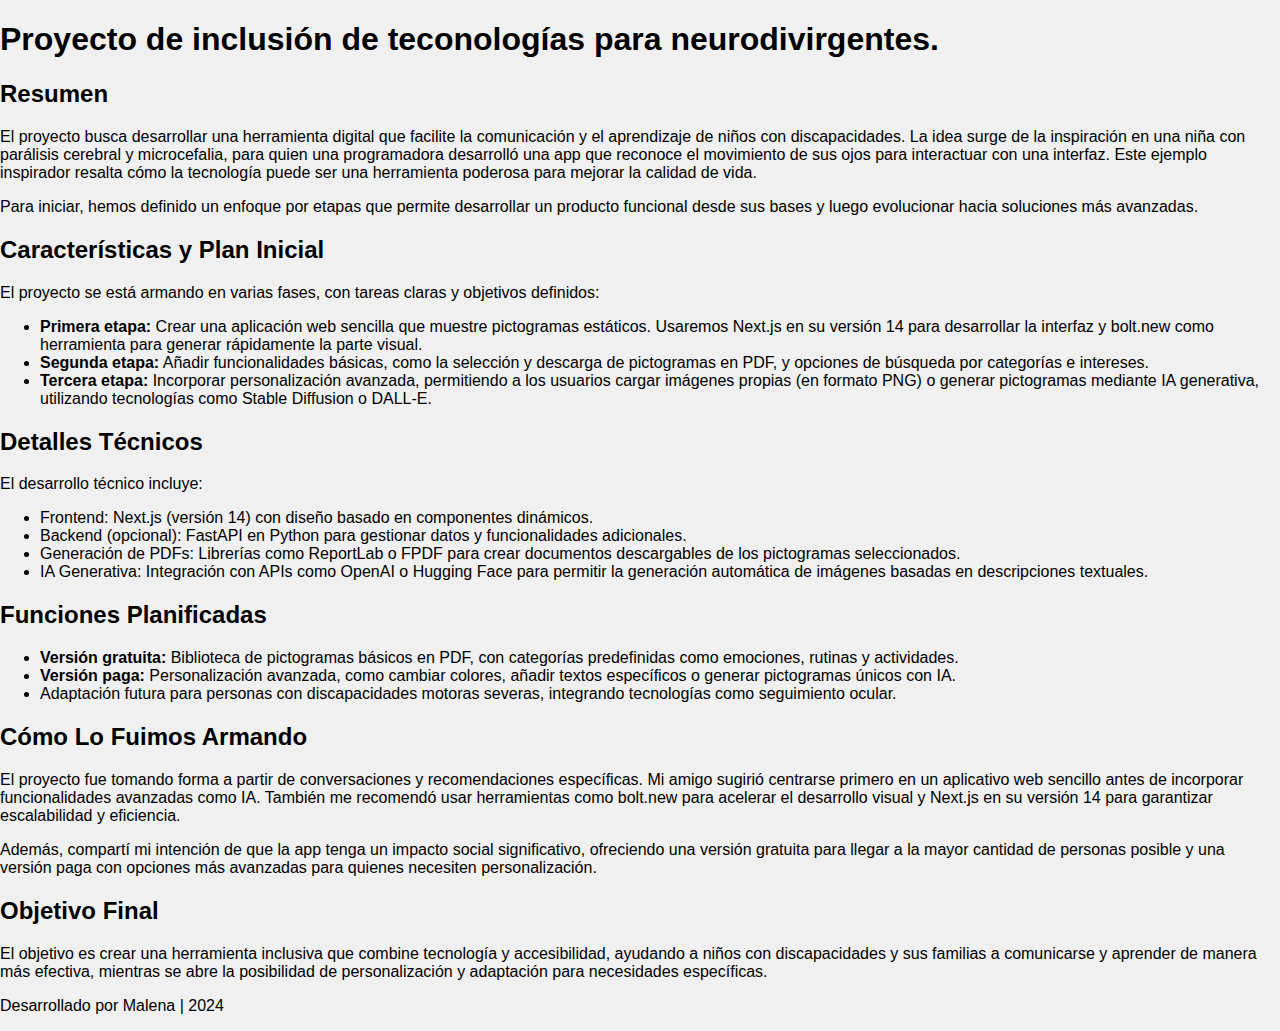
<file: index.htm>
<!DOCTYPE html>
<html lang="es">
<head>
    <meta charset="UTF-8">
    <meta name="viewport" content="width=device-width, initial-scale=1.0">
    <title>Proyecto de Pictogramas</title>
    <!-- Aquí enlazamos el archivo externo de estilos -->
    <link rel="stylesheet" href="styles.css" />
</head>
<body>
    <!-- Primer header con un párrafo vacío (puedes eliminarlo si no lo necesitas) -->
    <header>
        <p></p>
    </header>

    <!-- Segundo header con el título principal -->
    <header>
        <h1>Proyecto de inclusión de teconologías para neurodivirgentes. </h1>
    </header>

    <div class="container">
        <h2>Resumen</h2>
        <p>
            El proyecto busca desarrollar una herramienta digital que facilite la comunicación 
            y el aprendizaje de niños con discapacidades. La idea surge de la inspiración en una 
            niña con parálisis cerebral y microcefalia, para quien una programadora desarrolló 
            una app que reconoce el movimiento de sus ojos para interactuar con una interfaz. 
            Este ejemplo inspirador resalta cómo la tecnología puede ser una herramienta poderosa 
            para mejorar la calidad de vida.
        </p>
        <p>Para iniciar, hemos definido un enfoque por etapas que permite desarrollar un producto funcional 
           desde sus bases y luego evolucionar hacia soluciones más avanzadas.
        </p>

        <h2>Características y Plan Inicial</h2>
        <p>
            El proyecto se está armando en varias fases, con tareas claras y objetivos definidos:
        </p>
        <ul>
            <li><strong>Primera etapa:</strong> Crear una aplicación web sencilla que muestre pictogramas estáticos. Usaremos Next.js en su versión 14 para desarrollar la interfaz y bolt.new como herramienta para generar rápidamente la parte visual.</li>
            <li><strong>Segunda etapa:</strong> Añadir funcionalidades básicas, como la selección y descarga de pictogramas en PDF, y opciones de búsqueda por categorías e intereses.</li>
            <li><strong>Tercera etapa:</strong> Incorporar personalización avanzada, permitiendo a los usuarios cargar imágenes propias (en formato PNG) o generar pictogramas mediante IA generativa, utilizando tecnologías como Stable Diffusion o DALL-E.</li>
        </ul>

        <h2>Detalles Técnicos</h2>
        <p>El desarrollo técnico incluye:</p>
        <ul>
            <li>Frontend: Next.js (versión 14) con diseño basado en componentes dinámicos.</li>
            <li>Backend (opcional): FastAPI en Python para gestionar datos y funcionalidades adicionales.</li>
            <li>Generación de PDFs: Librerías como ReportLab o FPDF para crear documentos descargables de los pictogramas seleccionados.</li>
            <li>IA Generativa: Integración con APIs como OpenAI o Hugging Face para permitir la generación automática de imágenes basadas en descripciones textuales.</li>
        </ul>

        <h2>Funciones Planificadas</h2>
        <ul>
            <li><strong>Versión gratuita:</strong> Biblioteca de pictogramas básicos en PDF, con categorías predefinidas como emociones, rutinas y actividades.</li>
            <li><strong>Versión paga:</strong> Personalización avanzada, como cambiar colores, añadir textos específicos o generar pictogramas únicos con IA.</li>
            <li>Adaptación futura para personas con discapacidades motoras severas, integrando tecnologías como seguimiento ocular.</li>
        </ul>

        <h2>Cómo Lo Fuimos Armando</h2>
        <p>
            El proyecto fue tomando forma a partir de conversaciones y recomendaciones específicas. 
            Mi amigo sugirió centrarse primero en un aplicativo web sencillo antes de incorporar 
            funcionalidades avanzadas como IA. También me recomendó usar herramientas como bolt.new 
            para acelerar el desarrollo visual y Next.js en su versión 14 para garantizar escalabilidad 
            y eficiencia.
        </p>
        <p>
            Además, compartí mi intención de que la app tenga un impacto social significativo, ofreciendo 
            una versión gratuita para llegar a la mayor cantidad de personas posible y una versión paga 
            con opciones más avanzadas para quienes necesiten personalización.
        </p>

        <h2>Objetivo Final</h2>
        <p>
            El objetivo es crear una herramienta inclusiva que combine tecnología y accesibilidad, ayudando 
            a niños con discapacidades y sus familias a comunicarse y aprender de manera más efectiva, 
            mientras se abre la posibilidad de personalización y adaptación para necesidades específicas.
        </p>
    </div>
    <footer>
        <p>Desarrollado por Malena | 2024</p>
    </footer>
</body>
</html>
</file>
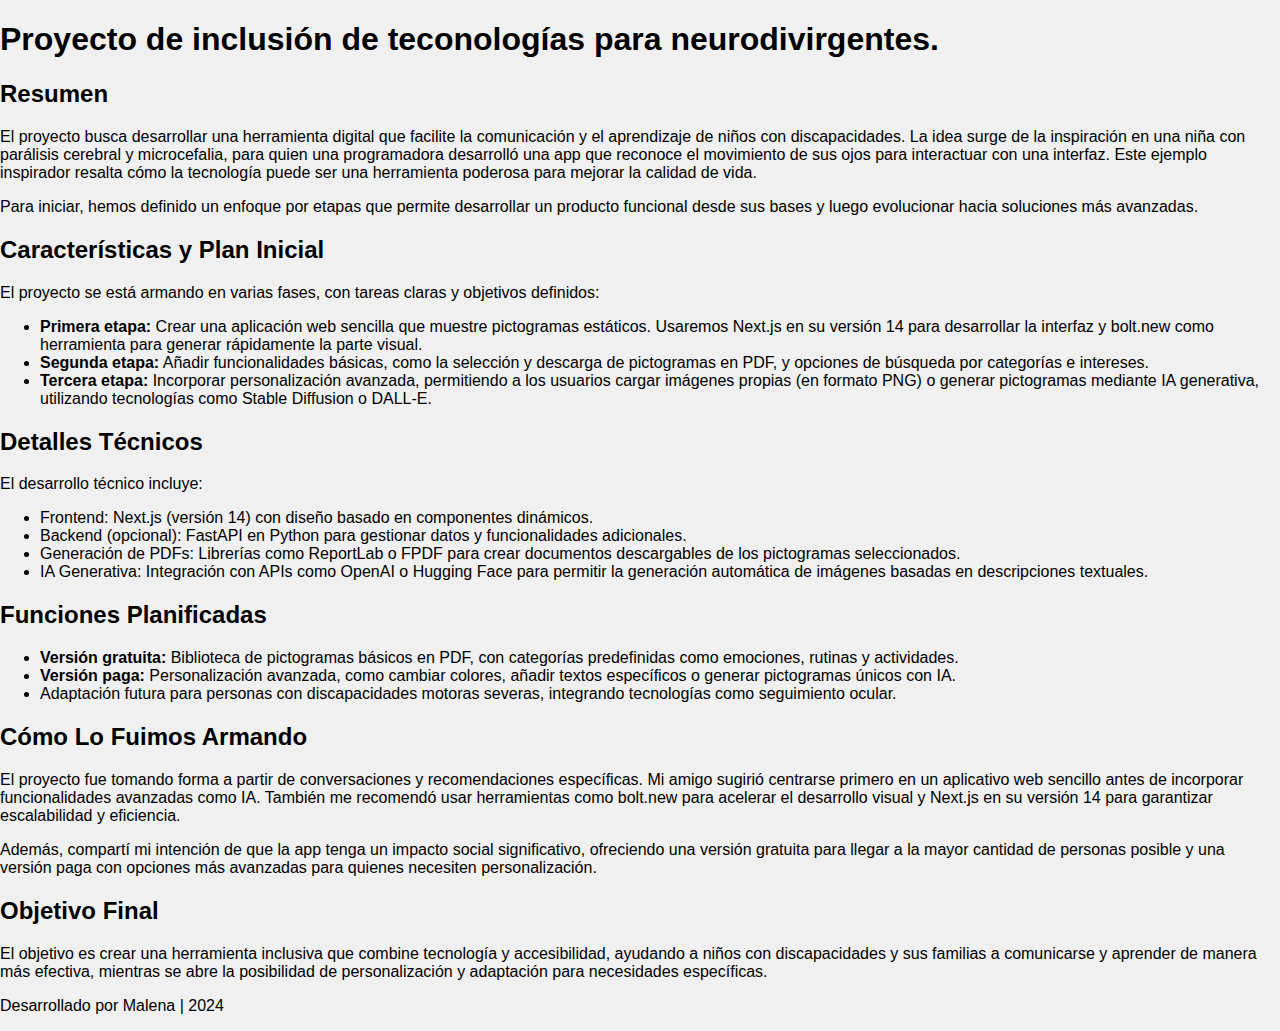
<file: index.html>
<!DOCTYPE html>
<html lang="es">
<head>
    <meta charset="UTF-8">
    <meta name="viewport" content="width=device-width, initial-scale=1.0">
    <title>Proyecto de Pictogramas</title>
    <!-- Aquí enlazamos el archivo externo de estilos -->
    <link rel="stylesheet" href="styles.css" />
</head>
<body>
    <!-- Primer header con un párrafo vacío (puedes eliminarlo si no lo necesitas) -->
    <header>
        <p></p>
    </header>

    <!-- Segundo header con el título principal -->
    <header>
        <h1>Proyecto de inclusión de teconologías para neurodivirgentes. </h1>
    </header>

    <div class="container">
        <h2>Resumen</h2>
        <p>
            El proyecto busca desarrollar una herramienta digital que facilite la comunicación 
            y el aprendizaje de niños con discapacidades. La idea surge de la inspiración en una 
            niña con parálisis cerebral y microcefalia, para quien una programadora desarrolló 
            una app que reconoce el movimiento de sus ojos para interactuar con una interfaz. 
            Este ejemplo inspirador resalta cómo la tecnología puede ser una herramienta poderosa 
            para mejorar la calidad de vida.
        </p>
        <p>Para iniciar, hemos definido un enfoque por etapas que permite desarrollar un producto funcional 
           desde sus bases y luego evolucionar hacia soluciones más avanzadas.
        </p>

        <h2>Características y Plan Inicial</h2>
        <p>
            El proyecto se está armando en varias fases, con tareas claras y objetivos definidos:
        </p>
        <ul>
            <li><strong>Primera etapa:</strong> Crear una aplicación web sencilla que muestre pictogramas estáticos. Usaremos Next.js en su versión 14 para desarrollar la interfaz y bolt.new como herramienta para generar rápidamente la parte visual.</li>
            <li><strong>Segunda etapa:</strong> Añadir funcionalidades básicas, como la selección y descarga de pictogramas en PDF, y opciones de búsqueda por categorías e intereses.</li>
            <li><strong>Tercera etapa:</strong> Incorporar personalización avanzada, permitiendo a los usuarios cargar imágenes propias (en formato PNG) o generar pictogramas mediante IA generativa, utilizando tecnologías como Stable Diffusion o DALL-E.</li>
        </ul>

        <h2>Detalles Técnicos</h2>
        <p>El desarrollo técnico incluye:</p>
        <ul>
            <li>Frontend: Next.js (versión 14) con diseño basado en componentes dinámicos.</li>
            <li>Backend (opcional): FastAPI en Python para gestionar datos y funcionalidades adicionales.</li>
            <li>Generación de PDFs: Librerías como ReportLab o FPDF para crear documentos descargables de los pictogramas seleccionados.</li>
            <li>IA Generativa: Integración con APIs como OpenAI o Hugging Face para permitir la generación automática de imágenes basadas en descripciones textuales.</li>
        </ul>

        <h2>Funciones Planificadas</h2>
        <ul>
            <li><strong>Versión gratuita:</strong> Biblioteca de pictogramas básicos en PDF, con categorías predefinidas como emociones, rutinas y actividades.</li>
            <li><strong>Versión paga:</strong> Personalización avanzada, como cambiar colores, añadir textos específicos o generar pictogramas únicos con IA.</li>
            <li>Adaptación futura para personas con discapacidades motoras severas, integrando tecnologías como seguimiento ocular.</li>
        </ul>

        <h2>Cómo Lo Fuimos Armando</h2>
        <p>
            El proyecto fue tomando forma a partir de conversaciones y recomendaciones específicas. 
            Mi amigo sugirió centrarse primero en un aplicativo web sencillo antes de incorporar 
            funcionalidades avanzadas como IA. También me recomendó usar herramientas como bolt.new 
            para acelerar el desarrollo visual y Next.js en su versión 14 para garantizar escalabilidad 
            y eficiencia.
        </p>
        <p>
            Además, compartí mi intención de que la app tenga un impacto social significativo, ofreciendo 
            una versión gratuita para llegar a la mayor cantidad de personas posible y una versión paga 
            con opciones más avanzadas para quienes necesiten personalización.
        </p>

        <h2>Objetivo Final</h2>
        <p>
            El objetivo es crear una herramienta inclusiva que combine tecnología y accesibilidad, ayudando 
            a niños con discapacidades y sus familias a comunicarse y aprender de manera más efectiva, 
            mientras se abre la posibilidad de personalización y adaptación para necesidades específicas.
        </p>
    </div>
    <footer>
        <p>Desarrollado por Malena | 2024</p>
    </footer>
</body>
</html>
</file>
<file: styles.css>
/* styles.css */

/* Ajustes básicos de la página (opcional) */
body {
    margin: 0;
    padding: 0;
    font-family: sans-serif;
    background: #f0f0f0;
  }
  
  /* Contenedor del carrusel */
  .slider {
    position: relative; 
    width: 80%;          /* Ajusta según tu preferencia */
    max-width: 800px;    /* Ancho máximo */
    margin: 40px auto;   /* Centra horizontalmente */
    overflow: hidden;    /* Oculta contenido que se sale */
    border-radius: 8px; 
    box-shadow: 0 0 10px rgba(0,0,0,0.1);
    background: #fff;
  }
  
  /* Cinta de diapositivas */
  .slides {
    display: flex; 
    transition: transform 0.4s ease; 
  }
  
  /* Cada "slide" ocupa 100% del contenedor */
  .slide {
    flex: 0 0 100%; 
    display: flex;
    justify-content: center;
    align-items: center;
  }
  
  /* Ajustamos la imagen SVG al 100% del ancho del slide */
  .slide img {
    width: 100%;
    height: auto;
    object-fit: contain;
  }
  
  /* Botones de navegación */
  .prev,
  .next {
    position: absolute;
    top: 50%;
    transform: translateY(-50%);
    background-color: rgba(0,0,0,0.5);
    color: #fff;
    border: none;
    font-size: 24px;
    cursor: pointer;
    padding: 10px 15px;
    border-radius: 5px;
  }
  
  .prev {
    left: 10px;
  }
  
  .next {
    right: 10px;
  }
  
  .prev:hover,
  .next:hover {
    background-color: rgba(0,0,0,0.7);
  }
</file>
